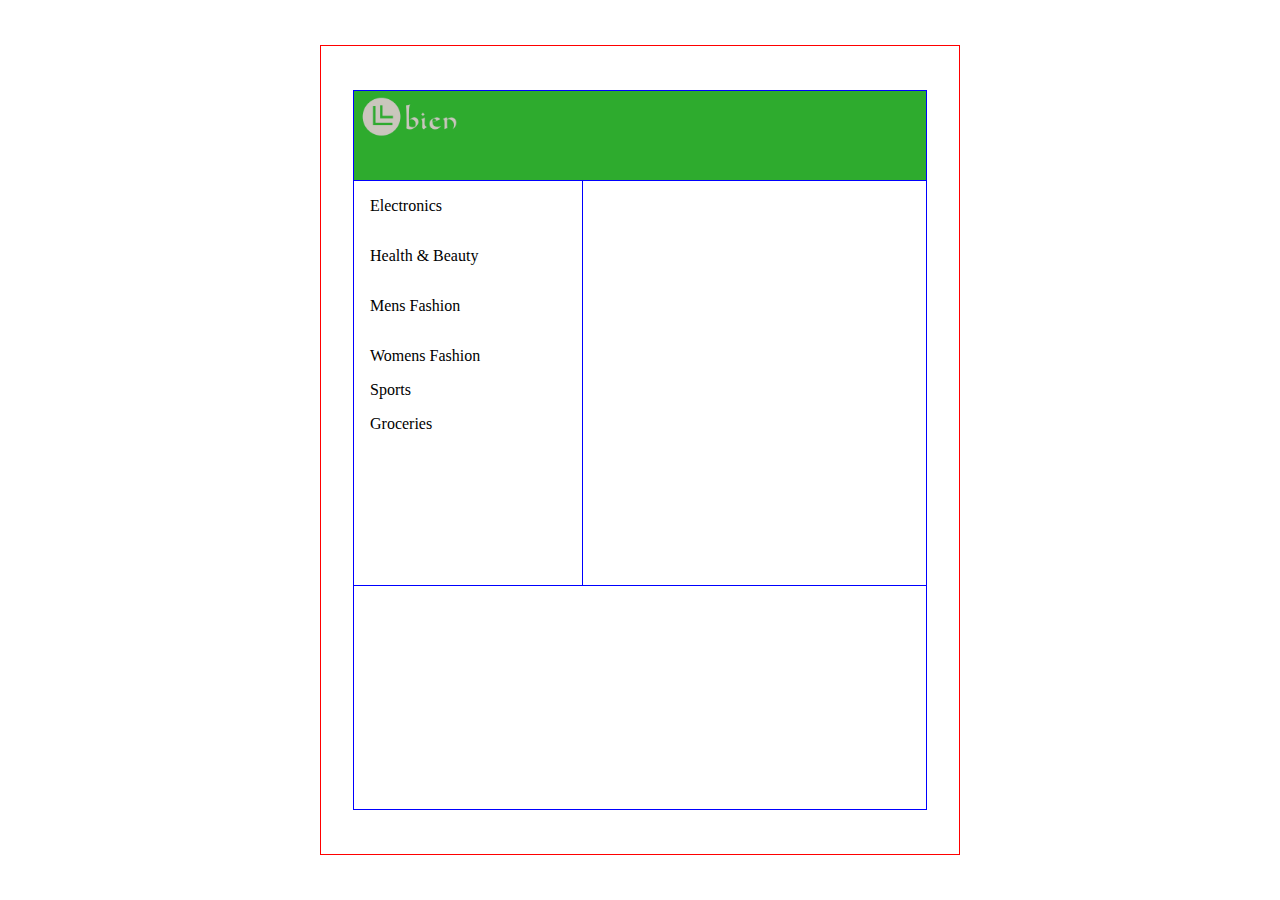
<file: E-Commerce/Lab/Lab3/index.html>
<!DOCTYPE html>
<html lang="en">
  <head>
    <meta charset="UTF-8" />
    <meta name="viewport" content="width=device-width, initial-scale=1.0" />
    <title>Ecommerce lab 2</title>
    <link rel="stylesheet" href="styles.css" />
  </head>
  <body>
    <div class="main-section">
      <div class="box-main">
    
        <div class="box-1"> <img src="logo.png" height="49" ></div>

        <div class="box-2">
          <div class="box-2-1">
            <ul class="list-box-2">
              <li class="dropdown">
                <span>Electronics</span>
                <section class="dropdown-content">
                  <li>Home Appliances</li>
                  <li>Life Style</li>
                </section>
              </li>
              <li>Health & Beauty</li>
              <li class="dropdown">
                <span>Mens Fashion</span>
                <section class="dropdown-content">
                  <li>Formal</li>
                  <li>Semi Formal</li>
                  <li>Casual</li>
                </section>
              </li>
              <li>Womens Fashion</li>
              <li>Sports</li>
              <li>Groceries</li>
            </ul>
          </div>
          <div class="box-2-2"></div>
        </div>

        <div class="box-3"></div>
      </div>
    </div>
  </body>
</html>
</file>
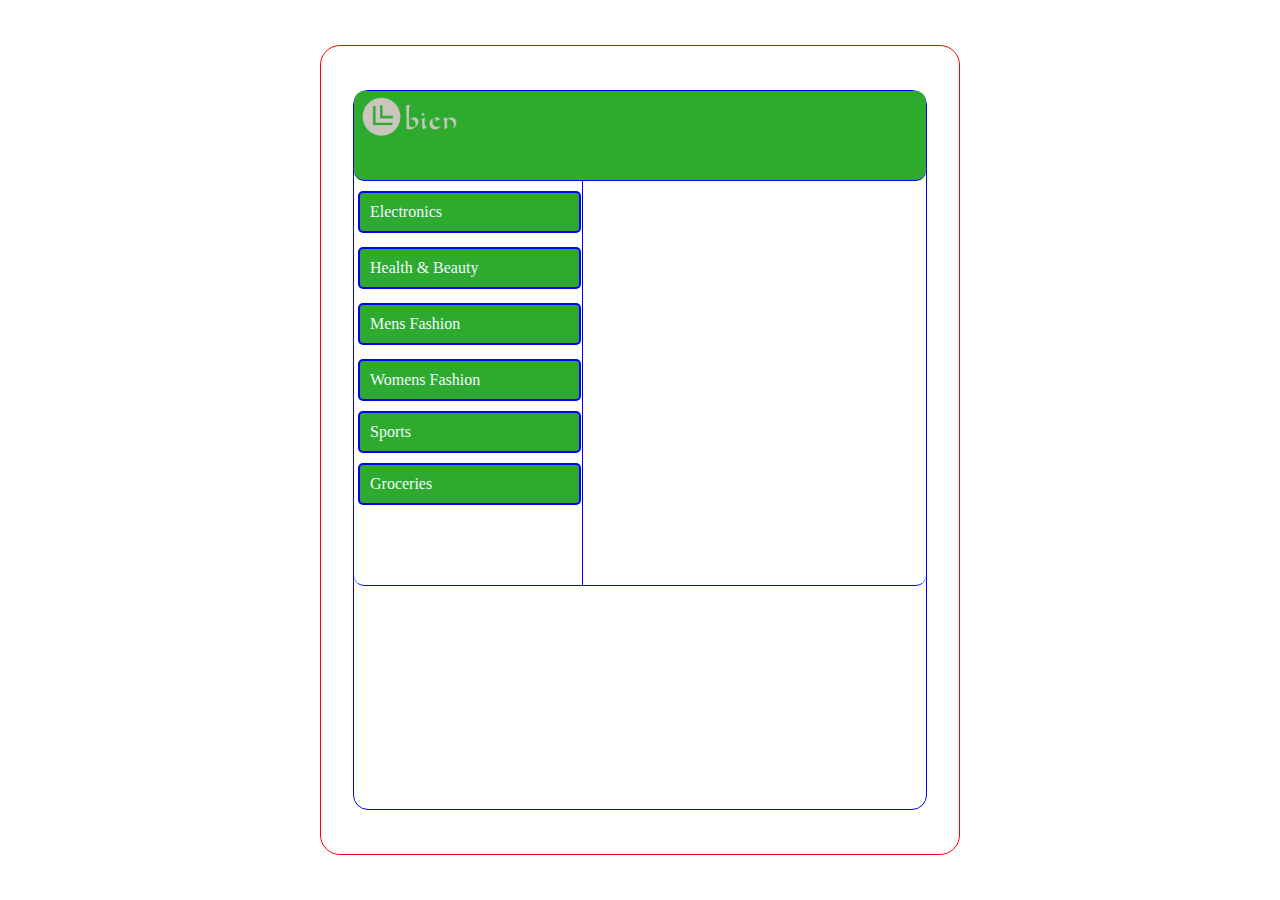
<file: E-Commerce/Lab/Lab4/index.html>
<!DOCTYPE html>
<html lang="en">
  <head>
    <meta charset="UTF-8" />
    <meta name="viewport" content="width=device-width, initial-scale=1.0" />
    <title>Ecommerce lab 4</title>
    <link rel="stylesheet" href="styles.css" />
  </head>
  <body>
    <div class="main-section">
      <div class="box-main">
    
        <div class="box-1"> <img src="logo.png" height="49" ></div>

        <div class="box-2">
          <div class="box-2-1">
            <ul class="list-box-2">
              <li class="dropdown">
                <span>Electronics</span>
                <section class="dropdown-content">
                  <li>Home Appliances</li>
                  <li>Life Style</li>
                </section>
              </li>
              <li>Health & Beauty</li>
              <li class="dropdown">
                <span>Mens Fashion</span>
                <section class="dropdown-content">
                  <li>Formal</li>
                  <li>Semi Formal</li>
                  <li>Casual</li>
                </section>
              </li>
              <li>Womens Fashion</li>
              <li>Sports</li>
              <li>Groceries</li>
            </ul>
          </div>
          <div class="box-2-2"></div>
        </div>

        <div class="box-3"></div>
      </div>
    </div>
  </body>
</html>
</file>
<file: E-Commerce/Lab/Lab3/styles.css>
*{
    margin: 0;
    padding: 0;
    box-sizing: border-box;
}*{
    margin: 0;
    padding: 0;
    box-sizing: border-box;
   
}

body{
    display: flex;
    justify-content: center;
    align-items: center;
    height: 100vh;
    width: 100vw;
}

.main-section{
    border: 1px solid red;
    width: 50vw;
    height: 90vh;
    display: flex;
    justify-content: center;
    align-items: center;
}

.box-main{
    border: 1px solid blue;
    margin: 2rem;
    height: 80vh;
    width: 45vw;
    
}


.box-2{

    display: flex;
    justify-content: space-between;


}

.box-2-1{
    width: 40%;
    border-right: 1px solid blue; 
    
}

.box-1{
    width: 100%;
    height: 10vh;
    border-bottom: 1px solid blue;
    background-color: rgb(46, 171, 46);
}



.box-2{
    width: 100%;
    height: 45vh;
    border-bottom: 1px solid blue;
}

.list-box-2 li{
    margin: 1rem;
}

li{
    list-style:none;
}


.dropdown {
    position: relative;
    display: inline-block;
  }
  
  .dropdown-content {
    display: none;
    position: absolute;
    background-color: #f9f9f9;
    min-width: 160px;
    box-shadow: 0px 8px 16px 0px rgba(0,0,0,0.2);
    padding: 12px 16px;
    z-index: 1;
  }
  
  .dropdown:hover .dropdown-content {
    display: block;
  }
</file>
<file: E-Commerce/Lab/Lab4/styles.css>
* {
    margin: 0;
    padding: 0;
    box-sizing: border-box;
}

body {
    display: flex;
    justify-content: center;
    align-items: center;
    height: 100vh;
    width: 100vw;
}

.main-section {
    border: 1px solid red;
    width: 50vw;
    height: 90vh;
    display: flex;
    justify-content: center;
    align-items: center;
    border-radius: 20px; 
}

.box-main {
    border: 1px solid blue;
    margin: 2rem;
    height: 80vh;
    width: 45vw;
    border-radius: 15px; 
}

.box-2 {
    display: flex;
    justify-content: space-between;
    border-radius: 10px; 
}

.box-2-1 {
    width: 40%;
    border-right: 1px solid blue;
}

.box-1 {
    width: 100%;
    height: 10vh;
    border-bottom: 1px solid blue;
    background-color: rgb(46, 171, 46);
    border-radius: 10px;
}

.box-2 {
    width: 100%;
    height: 45vh;
    border-bottom: 1px solid blue;
    border-radius: 10px;
}

.list-box-2 li {
    padding: 10px;
    margin-top: 10px;
    border: 2px solid blue;
    border-radius: 5px;
    
}

li {
    margin: 4px;
    width: 98%;
    background-color: rgb(46, 171, 46);
    color: aliceblue;
    list-style: none;
}

.dropdown {
    position: relative;
    display: inline-block;
}

.dropdown-content {
    display: none;
    position: absolute;
    background-color: white;
    min-width: 160px;
    box-shadow: 0px 8px 16px 0px rgba(0, 0, 0, 0.2);
    padding: 12px 16px;
    z-index: 1;
}

.dropdown:hover .dropdown-content {
    display: block;
}
</file>
